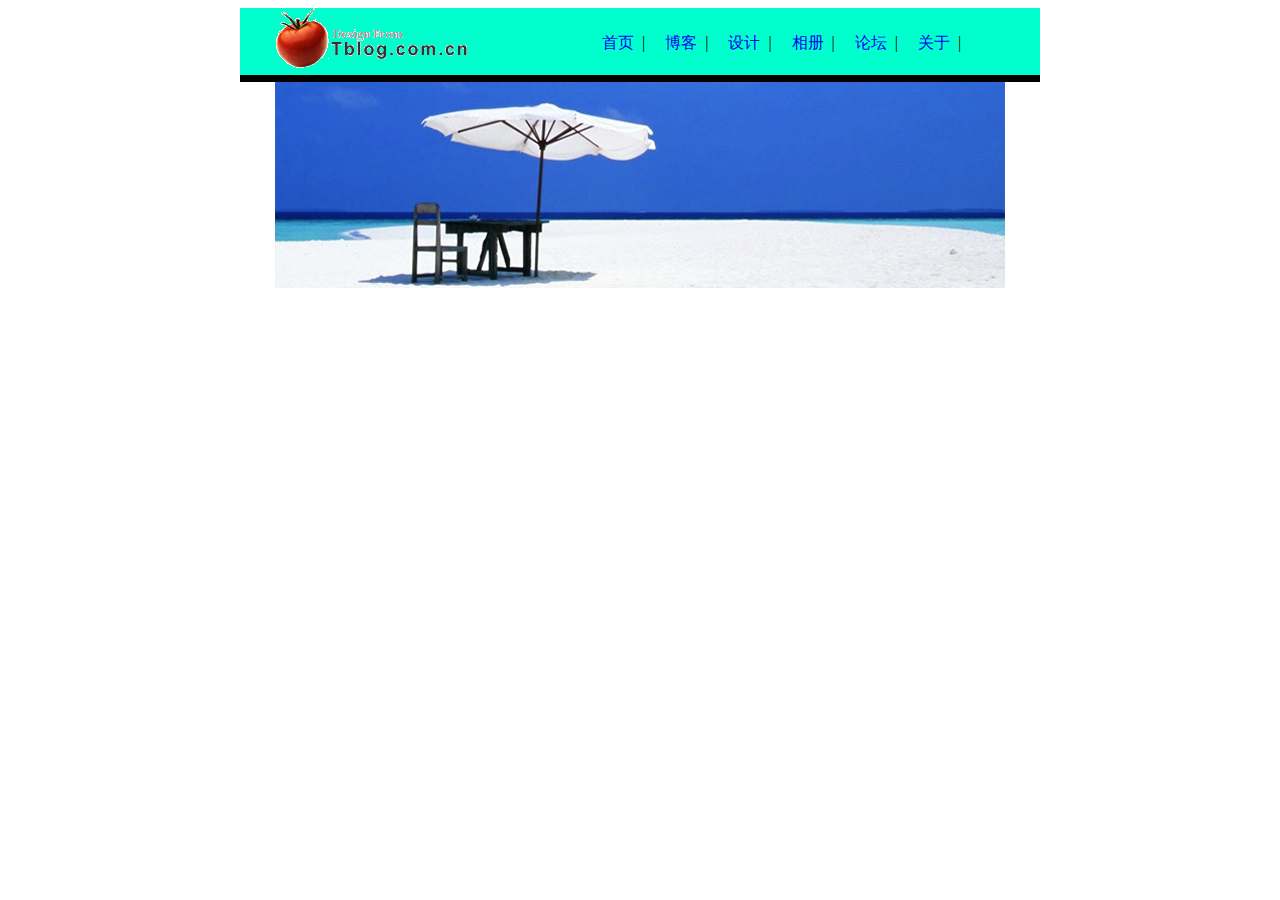
<file: production/index.html>
<!DOCTYPE html PUBLIC "-//W3C//DTD XHTML 1.0 Transitional//EN" "http://www.w3.org/TR/xhtml1/DTD/xhtml1-transitional.dtd">
<html xmlns="http://www.w3.org/1999/xhtml">
<head>
<meta http-equiv="Content-Type" content="text/html; charset=utf-8" />
<title>My log</title>
<link rel='stylesheet' type="text/css" href="css/style.css" />
</head>
<body>
    <div class="headerbox">
	   <div class="header comwidth">
    	<div class="nav">
        	<ul>
            	<li><a href="second.html">首页</a>|</li>
                <li><a href="second.html">博客</a>|</li>
                <li><a href="second.html">设计</a>|</li>
                <li><a href="second.html">相册</a>|</li>
                <li><a href="second.html">论坛</a>|</li>
                <li><a href="second.html">关于</a>|</li>
                <li style="clear:both;"></li>
            </ul>
        </div>
	</div>
    <div class="banner comwidth">
        
    </div>
    <div class="body">
    	<div ></div>
    </div>
</div>
</body>
</html>
</file>
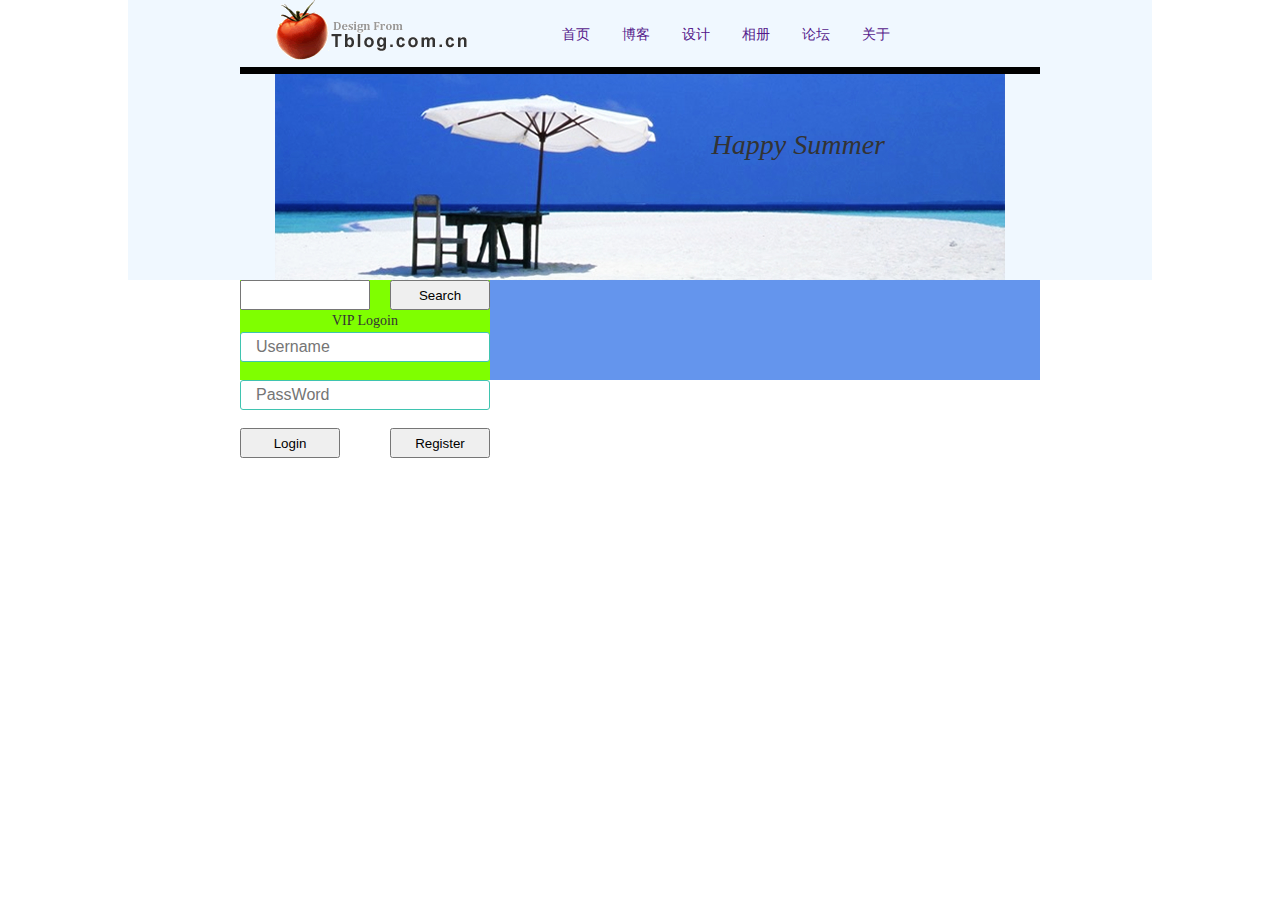
<file: school/index.html>
<html>
    <title>My page</title>
    <head>
        <link rel='stylesheet' type="text/css"
              href="css/style.css" />
    </head>
        <body>
            <div class="headerbox">
                <div class="header comwidth">
                    <div class="nav">
                        <ul>
                            <li><a href="">首页</a></li>
                            <li><a href="">博客</a></li>
                            <li><a href="">设计</a></li>
                            <li><a href="">相册</a></li>
                            <li><a href="">论坛</a></li>
                            <li><a href="">关于</a></li>
                        </ul>
                    </div>
                </div>
                <div class="banner">
                    <div class="summer">
                        <a>Happy Summer</a>
                    </div>
                </div>
                <div class="body">
                    <div class="left">
                        <div class="left-body">
                            <input id="seach" type="text"><button class="button button_right">Search</button><br>
                            <h2>VIP Logoin</h2>
                            <input id="lg" type="text" placeholder="Username"><br>
                            <input id="lg" type="text" placeholder="PassWord"><br>
                            <button class="button_left button">Login</button><button class="button_right button">Register</button>
                        </div>
                    </div>
                    <div class="right">
                        
                    </div>
                </div>
            </div>
        </body>
</html>
</file>
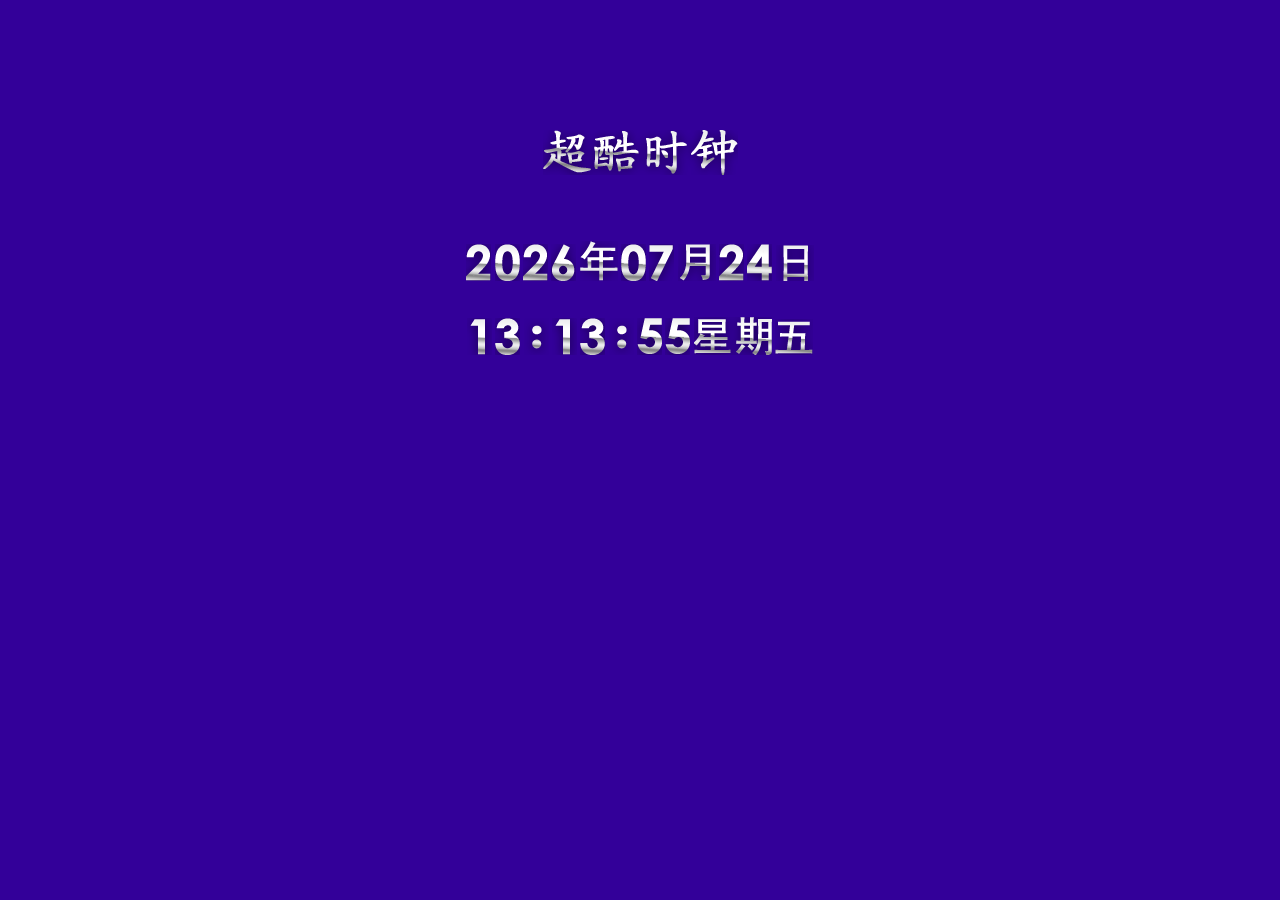
<file: superClock/index.html>
<!doctype html>
<html>
<head>
<meta charset="utf-8">
<title>超酷时钟</title>
<link rel="stylesheet" type="text/css" href="css/reset.css" />
<link rel="stylesheet" type="text/css" href="css/style.css" />
<script>
	window.onload=function()
	{
		var oClock=document.getElementById('clock');
		var oImg1=getByClass(oClock,'img1');
		var oSs=document.getElementById('ss');
		var Arry=[
			"one",
			"two",
			"three",
			"four",
			"five",
			"six",
			"seven"
		];
		function cick()
		{
			var time=new Date();	
			var Month=time.getMonth()+1;
			var xq=time.getDay();
			var str=toStrin(time.getFullYear())+toStrin(Month)+toStrin(time.getDate())+toStrin(time.getHours())+toStrin(time.getMinutes())+toStrin(time.getSeconds());
			for(var i=0;i<str.length;i++)
			{
				oImg1[i].src='images/'+str.charAt(i)+'.png';
			}
			oSs.src='images/'+Arry[xq-1]+'.png';
		}
		setInterval(cick,1000);
		cick();
	};
	function getByClass(oParent,sClass)
	{
		var oEle=oParent.getElementsByTagName('*');
		var aReslut=[];
		for(var i=0;i<oEle.length;i++)
		{
			if(oEle[i].className==sClass)
			{
				aReslut.push(oEle[i]);
			}
		}
		return aReslut;
	}
	function toStrin(obj)
	{
		if(obj<10)
		{
			return "0"+obj;
		}
		else
		{
			return ''+obj;
		}
	}
</script>
</head>
<body>
<div id="clock">
	<div class="logo"><img src="images/title.png" width="195" alt="logo" /></div>
	<div class="text1">
    	<img class="img1" src="images/0.png" width="25" alt="0"/>
        <img class="img1" src="images/0.png" width="25" alt="0" />
        <img class="img1" src="images/0.png" width="25" alt="0" />
        <img class="img1" src="images/0.png" width="25" alt="0" />
        <img src="images/year.png" width="38" alt="" />
        <img class="img1" src="images/0.png" width="25" alt="0" />
        <img class="img1" src="images/0.png" width="25" alt="0" />
        <img src="images/month.png" width="38" alt="" />
        <img class="img1" src="images/0.png" width="25" alt="0" />
        <img class="img1" src="images/0.png" width="25" alt="0" />
        <img src="images/seven.png" width="38" alt="" />
    </div>
	<div class="text2">
    	<img class="img1" src="images/0.png" width="25" alt="0" />
        <img class="img1" src="images/0.png" width="25" alt="0" />
        <img src="images/sign.png" width="25" alt="" />
        <img class="img1" src="images/0.png" width="25" alt="0" />
        <img class="img1" src="images/0.png" width="25" alt="0" />
        <img src="images/sign.png" width="25" alt="" />
        <img class="img1" src="images/0.png" width="25" alt="0" />
        <img class="img1" src="images/0.png" width="25" alt="0" />
        <img src="images/week.png" width="78" alt="" />
        <img id="ss" src="images/one.png" width="38" alt="" />
    </div>
</div>
</body>
</html>
</file>
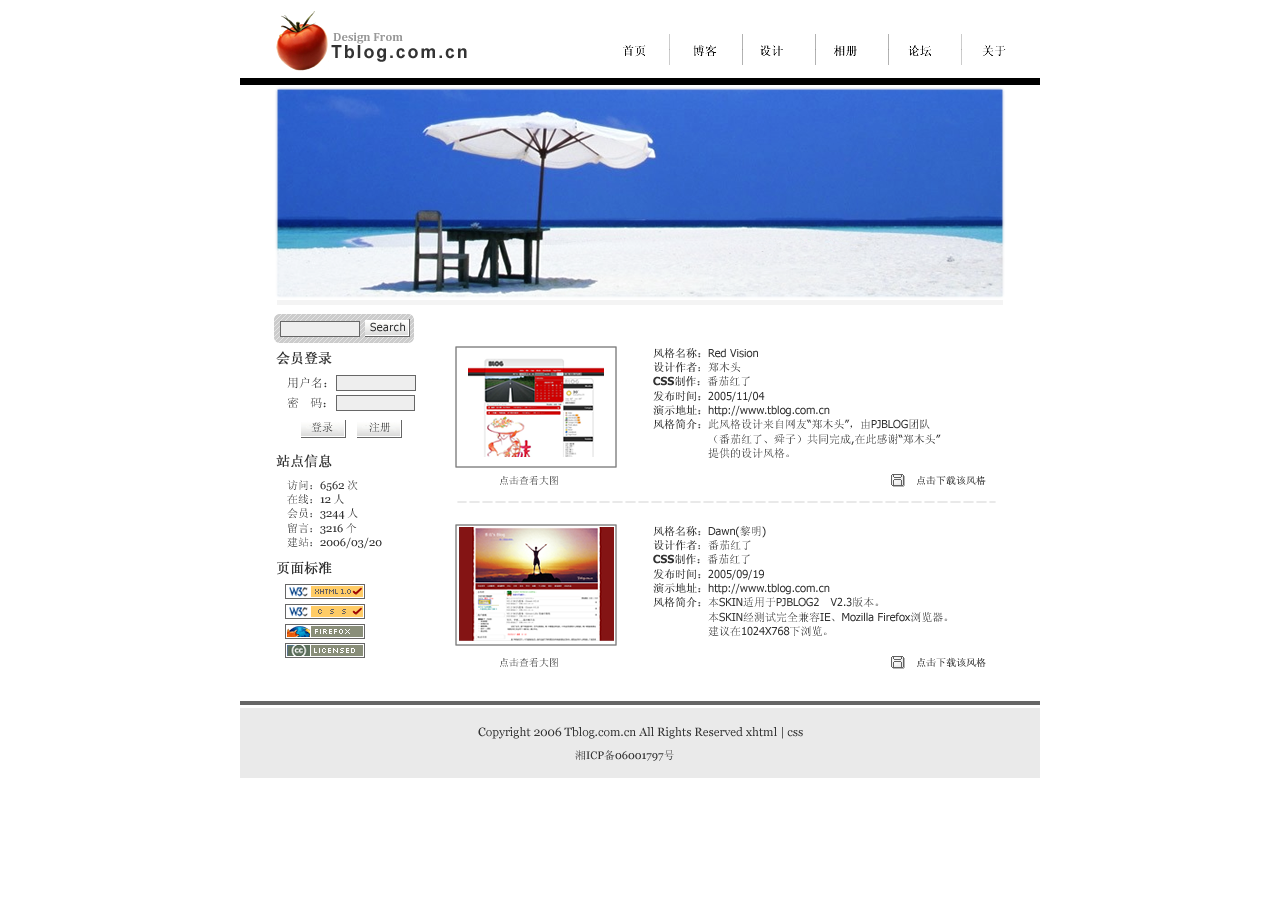
<file: production/second.html>
<!DOCTYPE html PUBLIC "-//W3C//DTD XHTML 1.0 Transitional//EN" "http://www.w3.org/TR/xhtml1/DTD/xhtml1-transitional.dtd">
<html xmlns="http://www.w3.org/1999/xhtml">
<head>
<meta http-equiv="Content-Type" content="text/html; charset=utf-8" />
<title>网页完整版</title>
<link rel='stylesheet' type="text/css" href="css/second.css" />
<link rel='stylesheet' type="text/css" href="css/style.css" />
</head>

<body>
    <div class="header comwidth">
	<div class="pic"></div>
</div>
</body>
</html>
</file>
<file: production/css/style.css>
r@charset "utf-8";
*{
	margin:0;
	padding:0;
}
.headerbox{width:100%;}
.header{width:80%;height:74px; background:url(../img/logo.gif) no-repeat;background-color:#0FC;}
.nav{padding:20px 20px 0 0;}
.nav ul{list-style:none; margin:0 0 0 40%;}
.nav ul li{float:left;margin:0 10px;}
.nav ul li a{width:40px; display:inline-block;height:30px;line-height:30px;text-decoration:none;}
/*common*/
.comwidth{width:800px;margin:0 auto; }


.banner{
	width:730px;height:206px;
	background:url(../img/banner.jpg);
	}
</file>
<file: school/css/style.css>
@charset "utf-8";
*{
    margin:0;
    padding:0;
}
body {
    font: 14px/22px "Hiragino Sans GB","微软雅黑","宋体";
    color: #333;
    word-wrap: break-word;
}
.header{
    width:80%;
    height:74px;
    margin:auto;
    background:url(../img/logo.gif) no-repeat;
}
.headerbox {
    width:80%;
    height:auto;
    background-color: aliceblue;
    margin: auto;
}
/*common*/
.comwidth {
    width: 800px;
    margin:0 auto;
}

.nav {
    padding:20px 20px 0 0;
}
.nav ul{
    list-style:none; margin:0 0 0 40%;
}
.nav ul li{
    float:left; margin:0 10px;
}
.nav ul li a {
    width:40px;
    display:inline-block;
    height:30px;
    line-height: 30px;
    text-decoration:none;
}

.banner {
    width:730;
    height:206px;
    margin:auto;
    background:url(../img/banner.jpg);
}

.summer {
    float:right;
    margin:60px 120px;
}

.summer a {
    font-size: 28;
    font-style: italic;
}

.body {
    width: 800px;
    margin: auto;
}

.left {
    width: 250px;
    margin-left: 0;
    float:left;
    height:100px;
    background-color:chartreuse;
}

.right {
    width:550px;
    margin-right: 0;
    float:right;
    height:100px;
    background-color:cornflowerblue;
}

.left-body {
    width:auto;
    height:auto;
    margin: auto;
}

h2 {
    font: 14px/22px "Hiragino Sans GB","微软雅黑","宋体";
    font-family: "Hiragino Sans GB","微软雅黑","宋体";
    width:auto;
    text-align:center;
}

#lg {
    width: 250px;
    border: 1px solid #3FC4B0;
    border-radius: 3px;
    font-size: 16px;
    height: 30px;
    line-height: 30px;
    margin: 0px 0px 18px;
    padding: 5px 15px;
}

.button {
    width:100px;
    height:30px;
    padding:3px;
    margin: auto;
}

.button_right {
    float:right;
}

.button_left {
    float:left;
}

#seach {
    width:130px;
    height:30px;
}

h2 {
    
}
</file>
<file: superClock/css/style.css>
@charset "utf-8";
/* CSS Document */

body{
	background:#309; 
}

#clock{width:500px;height:500px;margin:50px auto 0;text-align:center;}
.logo{text-algin:center;padding:80px 0 30px;}
.text1{padding-top:30px;}
.text2{padding-top:30px;}
</file>
<file: production/css/second.css>
@charset "utf-8";
/* CSS Document */

.pic{
	width:800px;
	height:772px;
	background:url(../img/pic.png);
	}
</file>
